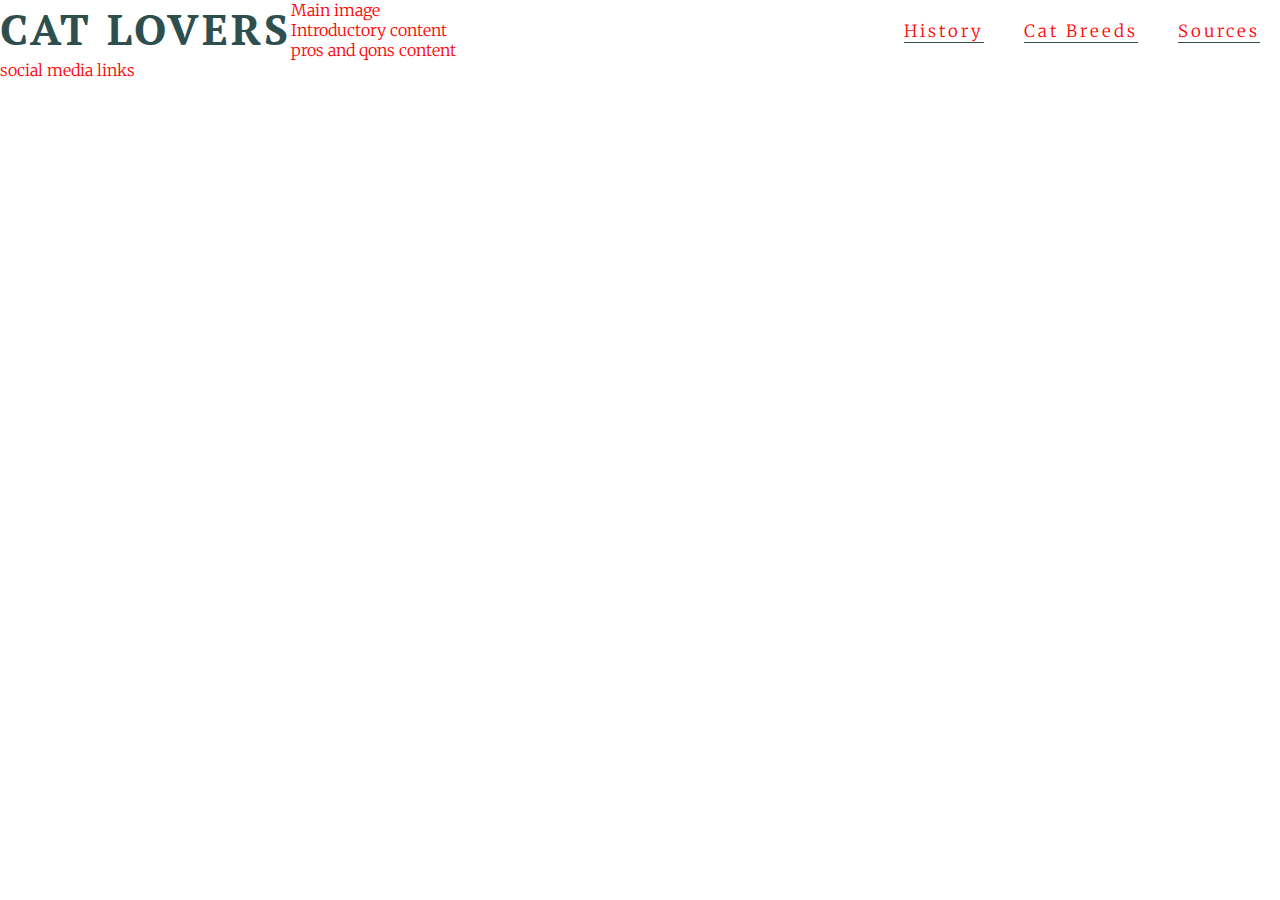
<file: index.html>
<!DOCTYPE html>
<html lang="en">
<head>
    <meta charset="UTF-8">
    <meta http-equiv="X-UA-Compatible" content="IE=edge">
    <meta name="viewport" content="width=device-width, initial-scale=1.0">
    <meta name="description" content="Fan site for cat lovers">
    <meta name="keywords" content="cats, cat lovers, fan site">
    <link rel="stylesheet" href="assets/css/style.css">
    <title>The Cat Fan Site</title>
</head>
<body>
    <header>
        <a href="index.html">
            <h1 id="logo">Cat Lovers </h1>
        </a>
        <nav id="menu">
            <ul>
                <li>
                    <a href="#" class="active">Sources</a>
                </li>
                <li>
                    <a href="#" class="active">Cat Breeds</a>
                </li>
                <li>
                    <a href="#" class="active">History</a>
                </li>
            </ul>
        </nav>

    </header>
    
    <section>Main image</section>
    
    <section>Introductory content</section>

    <section>pros and qons content</section>

    <footer>social media links</footer>
</body>
</html>
</file>
<file: assets/css/style.css>
@import url('https://fonts.googleapis.com/css2?family=Merriweather:ital,wght@1,300&family=PT+Serif:wght@700&display=swap');

* {
    margin: 0;
    padding: 0;
    border: 0;
}
body {
    font-family: "merriweather", sans-serif;
    font-weight: 300;
    color: red;
}

/* Heading and logo*/

h1, h2 {
    font-family: "PT serif", sans-serif;
    text-transform: uppercase;
    letter-spacing: 3px;
}

#logo {
    float: left;
    font-size: 270%;
    color: darkslategrey;
}

/* navigation links */

#menu {
    font-size: 105%;
    letter-spacing: 3px;
}

#menu li {
    float: right;
    list-style-type: none;
    margin: 20px;
}

#menu a {
    text-decoration: none;
    color: inherit; 
}

#menu a:hover {
    border-bottom: 2px solid darkslategray
}

.active {
    border-bottom: 1px solid darkslategray;
}
</file>
